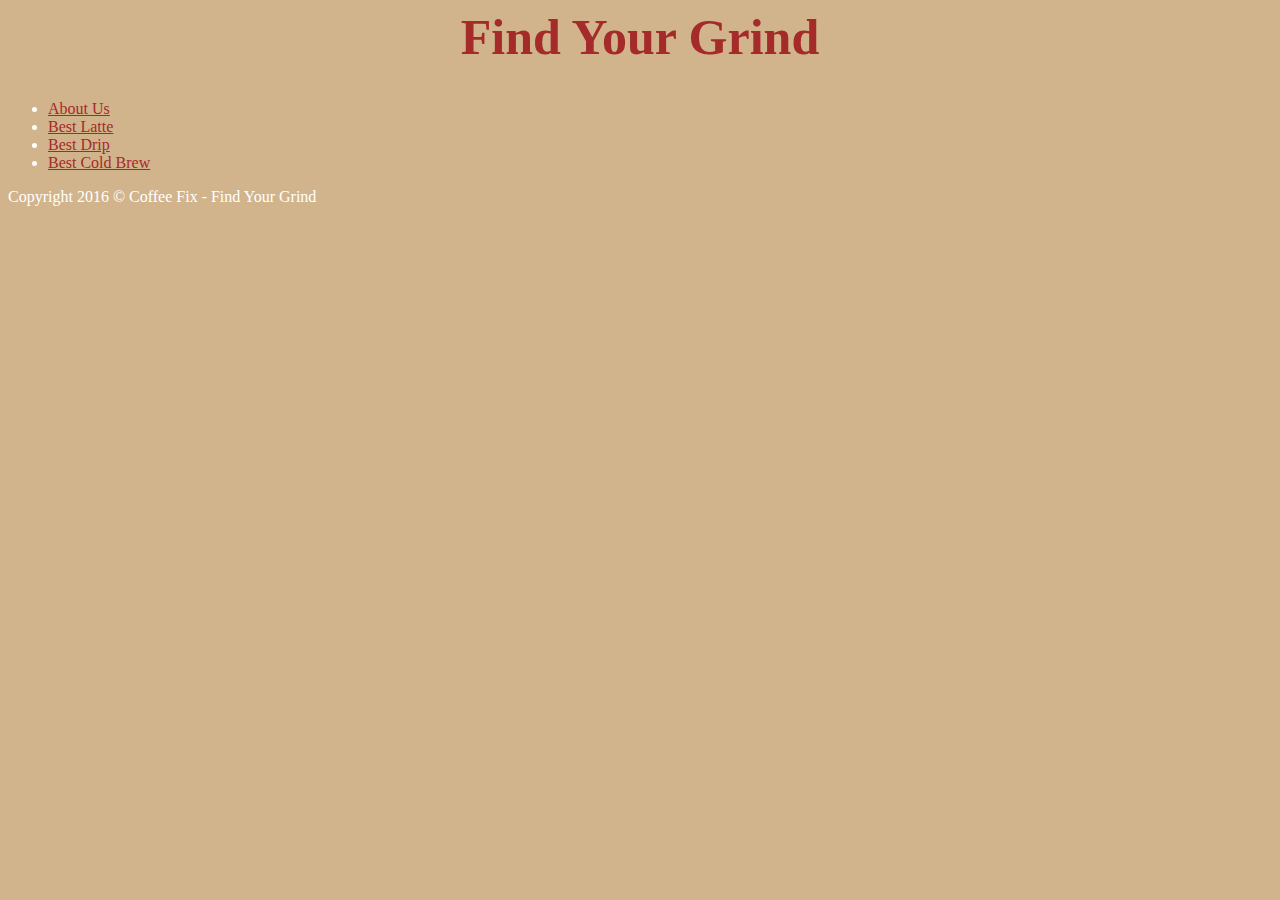
<file: index.html>
<html>
  <head>
    <title>Coffee Fix</title>
    <link rel="stylesheet" href="css/styles.css">
  </head>
  <body>
    <header>
      <h1>Find Your Grind</h1>
      <nav>
        <ul>
          <li>
            <a href="about_us.html">About Us</a>
          </li>
          <li>
            <a class="first-anchor" href="http://google.com">Best Latte</a>
          </li>
          <li>
            <a class="second-anchor" href="http://facebook.com">Best Drip</a>
          </li>
          <li>
            <a href="http://yelp.com">Best Cold Brew</a>
          </li>
        </ul>
      </nav>
    </header>
    <main>
    </main>
    <footer>
      <p>Copyright 2016 &copy; Coffee Fix - Find Your Grind</p>
    </footer>
  </body>
</html>
</file>
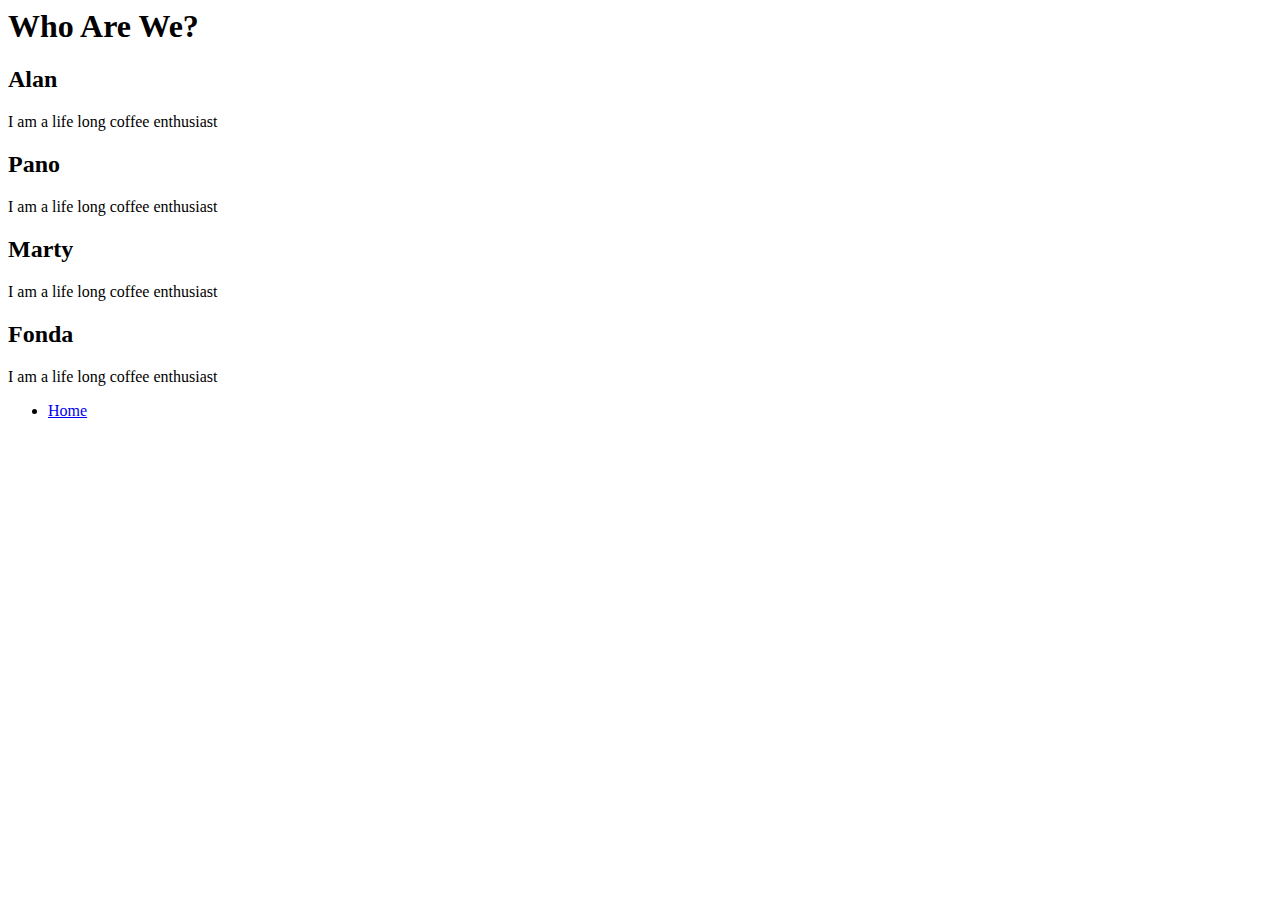
<file: about_us.html>
<html>
  <head>
    <title>About Us</title>
      <h1>Who Are We?</h1>
  </head>
    <body>
      <body>
        <h2>Alan</h2>
          <p>I am a life long coffee enthusiast</p>
      </body>

      <body>
        <h2>Pano</h2>
          <p>I am a life long coffee enthusiast</p>
      </body>

      <body>
        <h2>Marty</h2>
          <p>I am a life long coffee enthusiast</p>
      </body>

      <body>
        <h2>Fonda</h2>
          <p>I am a life long coffee enthusiast</p>
      </body>

      <nav>
        <ul>
          <li>
            <a href="index.html">Home</a>
          </li>
      </nav>
    </body>
</html>
</file>
<file: css/styles.css>
/**{
  outline: 1px dotted red;
}*/

*{
  background-color: tan;
  color: white;
}

.header-image-home {
   position: relative;
   width: 100%;
}

h1 {
   text-align: center;
   font-family: fantasy;
   color: brown;
   font-size: 50px;
}

a {
  color: brown;
}

.home-anchor{
  font-size: 18px;
  font-weight: bold;
}

.reviews{
  font-style: italic;
  font-weight: lighter;
  vertical-align: middle;
}

img{
  width: 50%;
  height: 300px;
  padding:2px;
  background-color: black;
  display: block;
  margin: auto;
}

.banner {
  height: 300px;
  background-image: url("http://static.wixstatic.com/media/ac39be76b000489e85caeb643c2c160b.jpg");
  background-size: 1200px;
  background-position: center center;}

.font {
  font-size: 25;
  color: white;}
</file>
